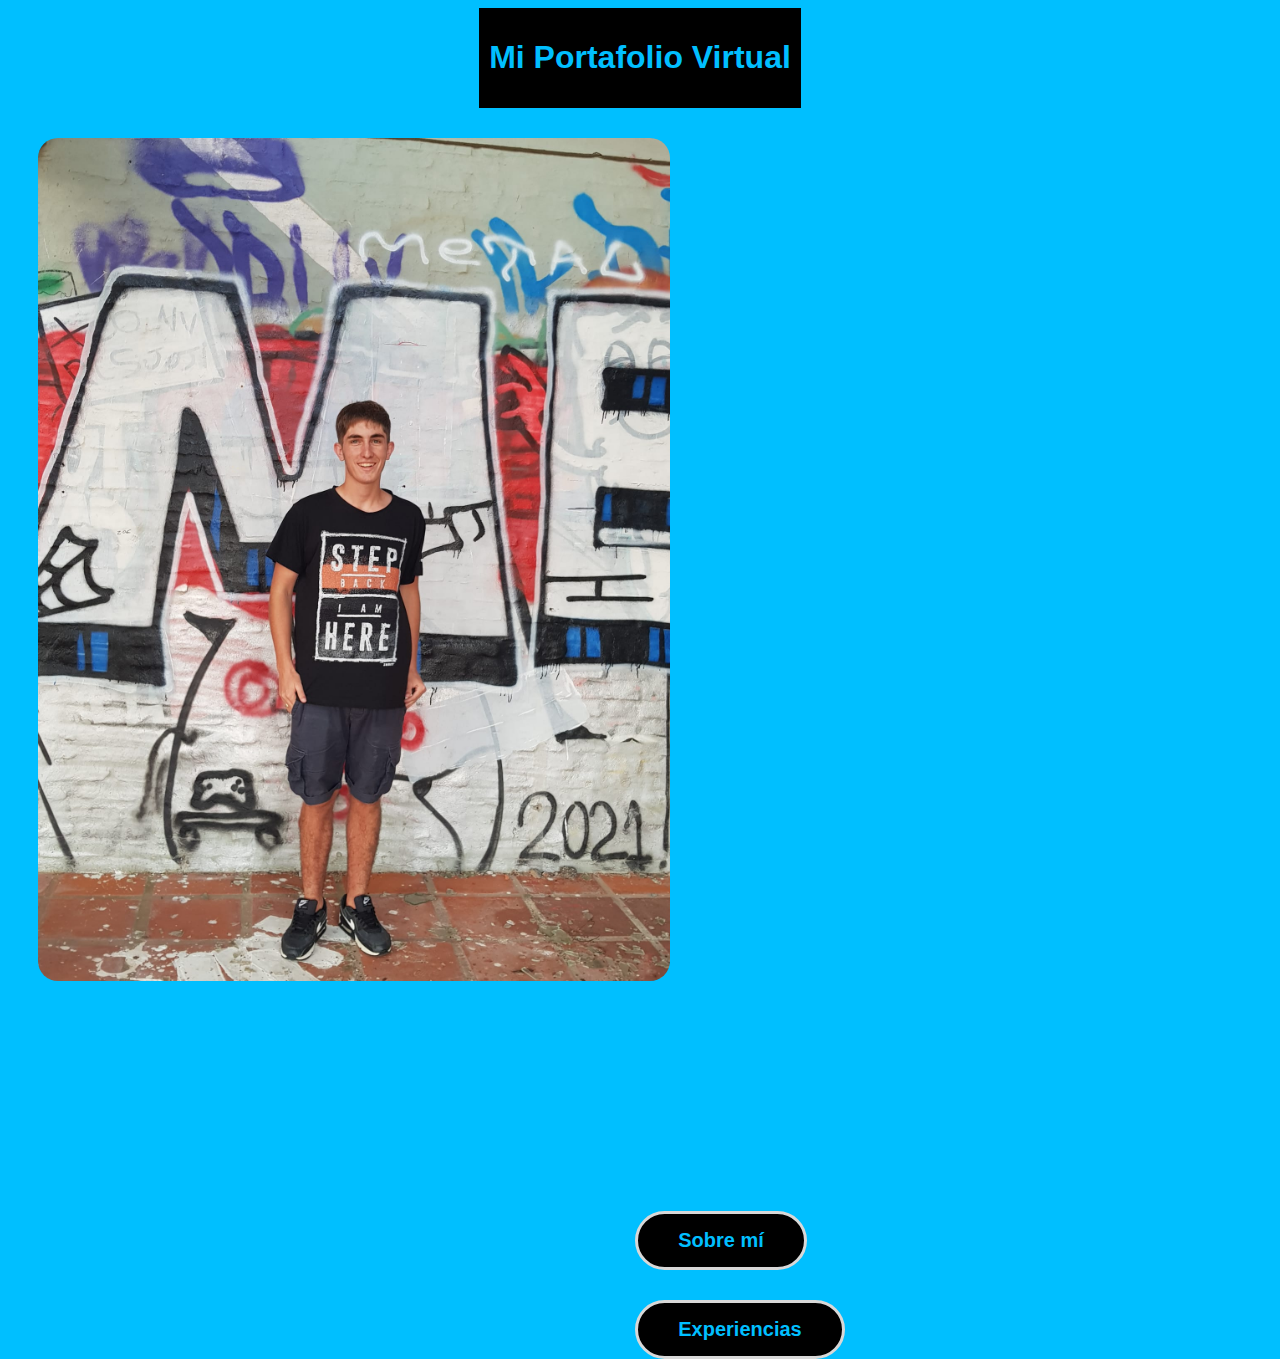
<file: index.html>
<!DOCTYPE html>
<html lang="es">
<head>
  <meta charset="UTF-8">
  <meta name="viewport" content="width=device-width, initial-scale=1.0">
  <title>Mi Portafolio</title>
  <link rel="stylesheet" href="style4.css">
</head>
<body>
    <header>
        <h1>Mi Portafolio Virtual</h1>
    </header>

    <div class="imagen">
        <img src="Foto.jpeg" alt="">
    </div>
    
    <div class="botones">
        <a class="sobre" href="sobremi.html">Sobre mí</a>
        <br><br><br><br><br>
        <a class="expe" href="experiencias.html">Experiencias</a>

    </div>


</body>
</file>
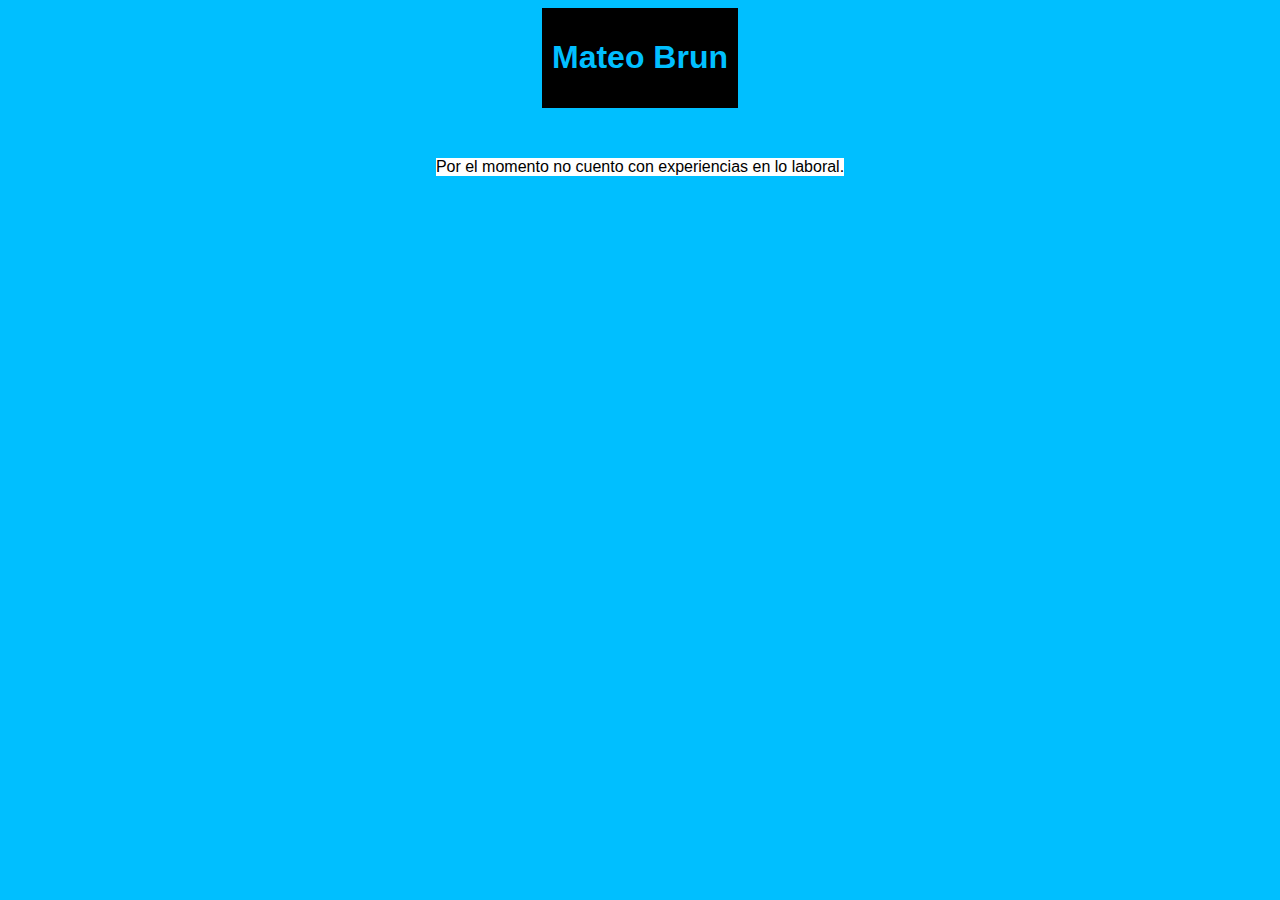
<file: experiencias.html>
<!DOCTYPE html>
<html lang="es">
<head>
  <meta charset="UTF-8">
  <meta name="viewport" content="width=device-width, initial-scale=1.0">
  <title>Experiencias</title>
  <link rel="stylesheet" href="style2.css">
</head>
<body>
  <header>
    <h1>Mateo Brun</h1>
  </header>
  <div>
    <p>Por el momento no cuento con experiencias en lo laboral.</p>
  </div>
  
</body>
</html>
</file>
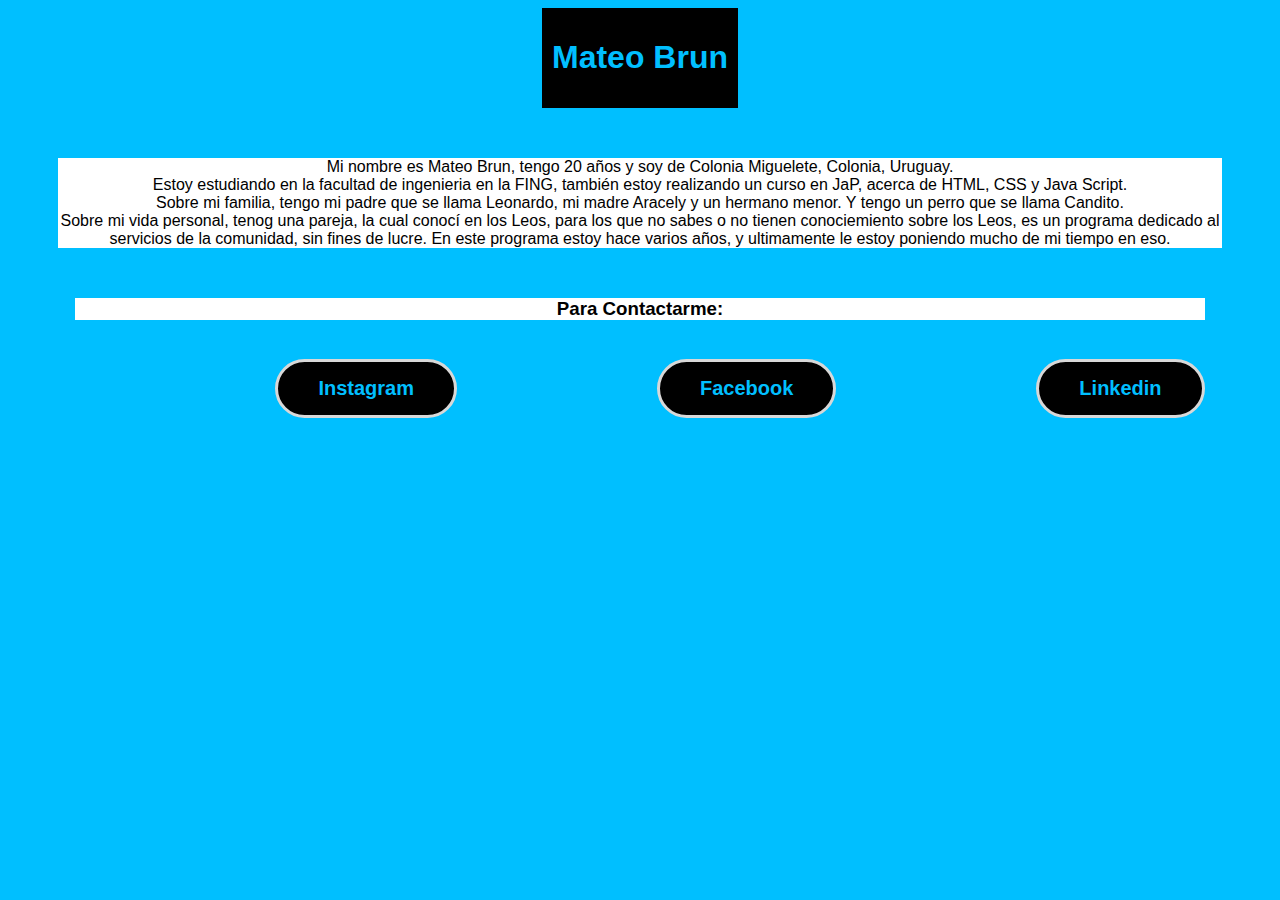
<file: sobremi.html>
<!DOCTYPE html>
<html lang="es">
<head>
  <meta charset="UTF-8">
  <meta name="viewport" content="width=device-width, initial-scale=1.0">
  <title>Mateo Brun</title>
  <link rel="stylesheet" href="style2.css">
</head>
<body>
  <header>
    <h1>Mateo Brun</h1>
  </header>
  <div>
    <p>
      Mi nombre es Mateo Brun, tengo 20 años y soy de Colonia Miguelete, Colonia, Uruguay.
      <br>
      Estoy estudiando en la facultad de ingenieria en la FING, también estoy realizando un curso en JaP, acerca de HTML, CSS y Java Script.
      <br>
      Sobre mi familia, tengo mi padre que se llama Leonardo, mi madre Aracely y un hermano menor. Y tengo un perro que se llama Candito.
      <br>
      Sobre mi vida personal, tenog una pareja, la cual conocí en los Leos, para los que no sabes o no tienen conociemiento sobre los Leos, es un programa dedicado al servicios de la comunidad, sin fines de lucre. En este programa estoy hace varios años, y ultimamente le estoy poniendo mucho de mi tiempo en eso.
    </p>

  </div>
  
  <div>
    <h3>Para Contactarme:</h3>
    <a href="https://www.instagram.com/mateo.brun/?hl=es-la">Instagram</a>
    <a href="https://www.facebook.com/mateo.brun.9">Facebook</a>
    <a href="https://www.linkedin.com/in/mateo-brun-b453a9247/">Linkedin</a>

  </div>
</body>
</html>
</file>
<file: style4.css>
*{
    font-family: 'Trebuchet MS', 'Lucida Sans Unicode', 'Lucida Grande', 'Lucida Sans', Arial, sans-serif;
}
body{
    background-color:   #00BFFF;
    place-items: center;

}
header{
    background-color: black;
    color:  #00BFFF;
    padding: 10px;
    text-align: center;
}
img{
    border-radius: 20px;
    margin-top: 30px;
    width: 50%;
    height: 50%;
    float: left;
    margin-bottom: 30px;
    margin-left: 30px;
    margin-right: 30px;
}
a.sobre{
    margin-left: 200px;
    float: left;
    margin-top: 200px;
    text-decoration:none;
    font-weight: 600;
    font-size: 20px;
    color: #00BFFF;
    padding-top:15px;
    padding-bottom:15px;
    padding-left:40px;
    padding-right:40px;
    background-color: black;
    border-color: #d8d8d8;
    border-width: 3px;
    border-style: solid;
    border-radius:35px;
}
a.expe{
    margin-left: 200px;
    float: left;
    margin-top: 30px;
    text-decoration:none;
    font-weight: 600;
    font-size: 20px;
    color: #00BFFF;
    padding-top:15px;
    padding-bottom:15px;
    padding-left:40px;
    padding-right:40px;
    background-color: black;
    border-color: #d8d8d8;
    border-width: 3px;
    border-style: solid;
    border-radius:35px;

}
</file>
<file: style2.css>
*{
    font-family: 'Trebuchet MS', 'Lucida Sans Unicode', 'Lucida Grande', 'Lucida Sans', Arial, sans-serif;
}
body{
    background-color:   #00BFFF;
    place-items: center;

}
header{
    background-color: black;
    color:  #00BFFF;
    padding: 10px;
    text-align: center;
}
div{
    background-color: white;
    margin: 50px;
    text-align: center;
}
a{
    margin-left: 200px;
    float: left;
    margin-top: 20px;
    text-decoration:none;
    font-weight: 600;
    font-size: 20px;
    color: #00BFFF;
    padding-top:15px;
    padding-bottom:15px;
    padding-left:40px;
    padding-right:40px;
    background-color: black;
    border-color: #d8d8d8;
    border-width: 3px;
    border-style: solid;
    border-radius:35px;
}
</file>
